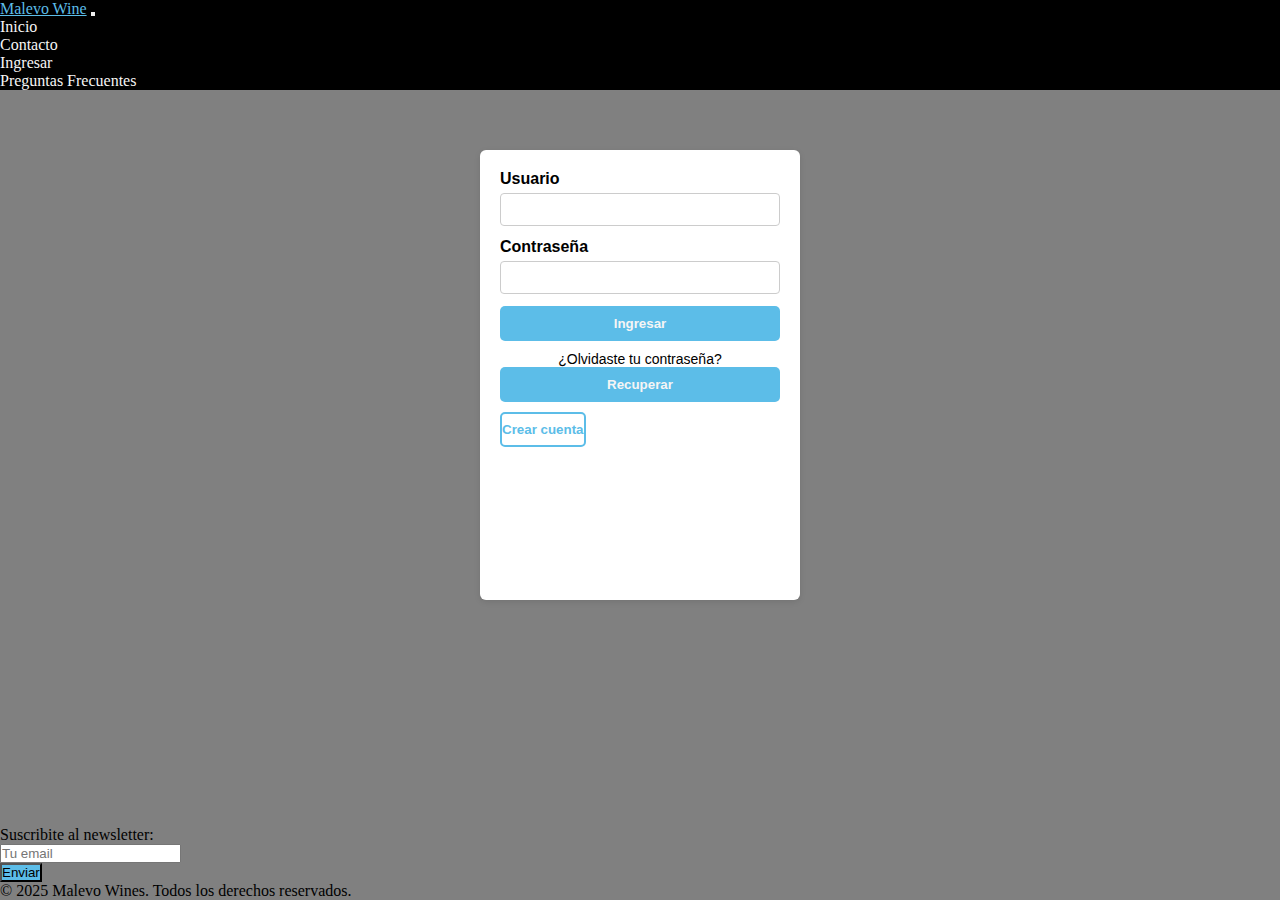
<file: pages/ingresar.html>
<!DOCTYPE html>
<html lang="es">

<head>

    <meta charset="UTF-8">
    <meta name="viewport" content="width=device-width, initial-scale=1.0">
    <title>Malevo Wines | Ingresar</title>
    <link rel="preconnect" href="https://fonts.googleapis.com">
    <link rel="preconnect" href="https://fonts.gstatic.com" crossorigin>
    <link href="https://fonts.googleapis.com/css2?family=Roboto+Flex:opsz,wght@8..144,100..1000&display=swap" rel="stylesheet">
    <link rel="preconnect" href="https://fonts.googleapis.com">
    <link rel="preconnect" href="https://fonts.gstatic.com" crossorigin>
    <link href="https://fonts.googleapis.com/css2?family=Poppins:ital,wght@0,100;0,200;0,300;0,400;0,500;0,600;0,700;0,800;0,900;1,100;1,200;1,300;1,400;1,500;1,600;1,700;1,800;1,900&display=swap" rel="stylesheet">
    <link href="https://cdn.jsdelivr.net/npm/bootstrap@5.3.6/dist/css/bootstrap.min.css" rel="stylesheet" integrity="sha384-4Q6Gf2aSP4eDXB8Miphtr37CMZZQ5oXLH2yaXMJ2w8e2ZtHTl7GptT4jmndRuHDT" crossorigin="anonymous">
    <link rel="shortcut icon" href="https://i.ibb.co/xKs405DV/Icono-Malevo-Wine.png" type="image/png">
    <link rel="stylesheet" href="../styles/styles.css" />
    <meta name="description" content="Accedé o creá tu cuenta en Malevo Wine para gestionar pedidos y descubrir ofertas exclusivas">
    <meta name="keywords" content="ingresar cuenta, login Malevo Wine, acceder usuario, cuenta vino online, iniciar sesión, contraseña">
  
</head>

<body class="page-ingreso">

<header> 
 
    <nav class="navbar navbar-expand-lg bg-body-tertiary">

        <div class="container-fluid">
          <a class="navbar-brand" href="../index.html">Malevo Wine</a>
          <button class="navbar-toggler" type="button" data-bs-toggle="collapse" data-bs-target="#navbarSupportedContent" aria-controls="navbarSupportedContent" aria-expanded="false" aria-label="Toggle navigation">
          <span class="navbar-toggler-icon"></span>
          </button>
        <div class="collapse navbar-collapse" id="navbarSupportedContent">
          <ul class="navbar-nav me-auto mb-2 mb-lg-0">
          <li class="nav-item">
          <a class="nav-link active" aria-current="page" href="../index.html">Inicio</a>
          </li>
          <li class="nav-item">
          <a class="nav-link" href="./contacto.html">Contacto</a>
          </li>
          <li class="nav-item">
          <a class="nav-link" href="#">Ingresar</a>
          </li>
          <li class="nav-item">
          <a class="nav-link" href="./preguntas frecuentes.html">Preguntas Frecuentes</a>
        </li>
        </ul>
        </div>
      </div>
    </nav>

</header>

  <main class="ingreso">

    <section>

       <form action="">

          <label for="usuario">Usuario</label>
          <input type="text" name="usuario" id="usuario">

          <label for="password">Contraseña</label>
          <input type="password" name="password" id="password">

          <input type="submit" value="Ingresar">

          <p>¿Olvidaste tu contraseña?</p>
           <input type="submit" value="Recuperar">

          </form>

          <input type="submit" value="Crear cuenta">
                
    </section>

  </main>

<footer class="bg-dark text-white py-4 mt-auto">

   <div class="container text-center">

    <form class="row justify-content-center mb-3">

    <div class="col-auto">
      <label for="newsletter" class="col-form-label">Suscribite al newsletter:</label>
    </div>

    <div class="col-auto">
      <input type="email" class="form-control" id="newsletter" placeholder="Tu email">
    </div>

    <div class="col-auto">
      <button type="submit" class="btn btn-malevo btn-primary btn-simple-anim">Enviar</button>
    </div>

    </form>

    <p class="mb-0">© 2025 Malevo Wines. Todos los derechos reservados.</p>

  </div>

</footer>

</body>

<script src="https://cdn.jsdelivr.net/npm/bootstrap@5.3.6/dist/js/bootstrap.bundle.min.js" integrity="sha384-j1CDi7MgGQ12Z7Qab0qlWQ/Qqz24Gc6BM0thvEMVjHnfYGF0rmFCozFSxQBxwHKO" crossorigin="anonymous"></script>

</html>
</file>
<file: styles/styles.css>
/* reset */
* {
  margin: 0%;
  padding: 0%;
  box-sizing: border-box;
}

/* estilos generales */
html body {
  background-color: gray;
  margin: 0;
  padding: 0;
  height: 100%;
}

/* Header */
header {
  margin: 0;
  padding: 0;
  width: 100%;
}
header .navbar {
  margin: 0;
  padding: 0;
  width: 100%;
}
header .navbar .container-fluid {
  margin: 0;
  padding: 0;
  width: 100%;
  background-color: black;
}
header .navbar .container-fluid .navbar-brand {
  color: #5CBDE8;
}
header .navbar .navbar-nav .nav-link {
  color: whitesmoke;
}

/* Mobile (hasta 767px) */
@media (max-width: 767px) {
  .navbar-toggler-icon {
    filter: invert(1);
  }
  .navbar-toggler:focus, .navbar-toggler:active, .navbar-toggler:focus-visible {
    outline: none !important;
    box-shadow: none !important;
  }
}
/* Tablet (768px a 991px) */
@media (min-width: 768px) and (max-width: 991px) {
  .navbar-toggler-icon {
    filter: invert(1);
  }
  .navbar-toggler:focus, .navbar-toggler:active, .navbar-toggler:focus-visible {
    outline: none !important;
    box-shadow: none !important;
  }
}
/* Inicio-Index */
.imagenportada {
  height: 400px;
  overflow: hidden;
  margin-top: 15px;
  padding: 0;
  display: flex;
}
.imagenportada img {
  width: 100%;
  height: 100%;
  object-fit: cover;
  display: block;
}

body header nav ul li a {
  text-decoration: none;
  color: whitesmoke;
}

.subrayado {
  text-decoration: underline;
}

main {
  padding: 30px 20px;
  margin-top: 40px;
  max-width: 1000px;
  margin-left: auto;
  margin-right: auto;
}

.imagenes {
  display: grid;
  grid-template-columns: 1fr 1fr;
  grid-template-rows: auto;
  gap: 40px;
}

.bloque {
  text-align: center;
  text-decoration: none;
  color: #333;
  transition: transform 0.3s ease;
}
.bloque img {
  width: 100%;
  height: 200px;
  object-fit: cover;
  border-radius: 8px;
}
.bloque p {
  margin-top: 10px;
  font-size: 1rem;
  font-weight: 500;
}
.bloque:hover {
  transform: scale(1.03);
}
.bloque.especial {
  grid-column: span 2;
}

.nombre-de-servicios {
  color: whitesmoke;
}

/* Mobile (hasta 767px) */
@media (max-width: 767px) {
  .imagenes {
    display: grid;
    grid-template-columns: 1fr;
    grid-template-rows: auto;
    gap: 40px;
  }
  .bloque.especial {
    grid-column: span 1;
  }
  .imagenportada {
    height: 250px;
  }
}
/* Tablet (768px a 991px) */
@media (min-width: 768px) and (max-width: 991px) {
  .imagenes {
    display: grid;
    grid-template-columns: 1fr 1fr;
    grid-template-rows: auto;
    gap: 40px;
  }
  .bloque.especial {
    grid-column: span 2;
  }
  .imagenportada {
    height: 300px;
  }
}
/* Footer */
.btn-malevo {
  background-color: #5CBDE8 !important;
  color: black !important;
}

@media (max-width: 767px) {
  footer form {
    display: flex;
    flex-direction: column;
    align-items: center;
    gap: 10px;
  }
  footer .col-auto {
    width: 90% !important;
    max-width: 320px;
    margin-left: 0 !important;
    margin-right: 0 !important;
  }
  footer input,
  footer button {
    width: 100% !important;
  }
}
@media (min-width: 768px) and (max-width: 991px) {
  footer form {
    display: flex;
    flex-direction: column;
    align-items: center;
    gap: 10px;
  }
  footer .col-auto {
    width: 70% !important;
    max-width: 320px;
    margin-left: 0 !important;
    margin-right: 0 !important;
  }
  footer input,
  footer button {
    width: 100% !important;
  }
}
/* Header */
header {
  margin: 0;
  padding: 0;
  width: 100%;
}
header .navbar {
  margin: 0;
  padding: 0;
  width: 100%;
}
header .navbar .container-fluid {
  margin: 0;
  padding: 0;
  width: 100%;
  background-color: black;
}
header .navbar .container-fluid .navbar-brand {
  color: #5CBDE8;
}
header .navbar .navbar-nav .nav-link {
  color: whitesmoke;
}

/* Mobile (hasta 767px) */
@media (max-width: 767px) {
  .navbar-toggler-icon {
    filter: invert(1);
  }
  .navbar-toggler:focus, .navbar-toggler:active, .navbar-toggler:focus-visible {
    outline: none !important;
    box-shadow: none !important;
  }
}
/* Tablet (768px a 991px) */
@media (min-width: 768px) and (max-width: 991px) {
  .navbar-toggler-icon {
    filter: invert(1);
  }
  .navbar-toggler:focus, .navbar-toggler:active, .navbar-toggler:focus-visible {
    outline: none !important;
    box-shadow: none !important;
  }
}
/* contacto */
.contacto {
  display: flex;
  flex-direction: column;
  align-items: center;
  margin: 0 auto;
  padding: 20px;
  width: 100%;
  max-width: 600px;
  min-height: 82vh;
  box-sizing: border-box;
}
.contacto img {
  width: 100%;
  height: auto;
  max-width: 100%;
}
.contacto section {
  margin-top: 20px;
  width: 100%;
  text-align: center;
  color: whitesmoke;
}

.redes-sociales {
  text-align: center;
  margin-top: 0;
}
.redes-sociales a {
  color: #5CBDE8;
  font-size: 2rem;
  margin: 0 10px;
  text-decoration: none;
  transition: color 0.3s ease;
}

.mapa-malevo {
  position: relative;
  width: 100%;
  height: 0;
  max-width: 700px;
  padding-bottom: 40%;
  overflow: hidden;
  border-radius: 8px;
  box-shadow: 0 0 10px rgba(0, 0, 0, 0.1);
  margin: 20px auto 0 auto;
}
.mapa-malevo iframe {
  width: 100%;
  height: 100%;
  position: absolute;
  top: 0;
  left: 0;
  border: 0;
  border-radius: 8px;
}

/* Mobile: hasta 767px */
@media (max-width: 767px) {
  .contacto {
    padding: 10px;
  }
  .contacto section p {
    font-size: 1rem;
  }
  .mapa-malevo {
    margin-top: 15px;
    border-radius: 6px;
  }
  .mapa-malevo iframe {
    border-radius: 6px;
  }
}
/* Tablet: 768px a 991px */
@media (min-width: 768px) and (max-width: 991px) {
  .contacto {
    padding: 15px 20px;
  }
  .contacto section p {
    font-size: 1.1rem;
  }
  .mapa-malevo {
    margin-top: 18px;
    margin-bottom: 10px;
    border-radius: 7px;
  }
  .mapa-malevo iframe {
    border-radius: 7px;
  }
}
/* Footer */
.btn-malevo {
  background-color: #5CBDE8 !important;
  color: black !important;
}

@media (max-width: 767px) {
  footer form {
    display: flex;
    flex-direction: column;
    align-items: center;
    gap: 10px;
  }
  footer .col-auto {
    width: 90% !important;
    max-width: 320px;
    margin-left: 0 !important;
    margin-right: 0 !important;
  }
  footer input,
  footer button {
    width: 100% !important;
  }
}
@media (min-width: 768px) and (max-width: 991px) {
  footer form {
    display: flex;
    flex-direction: column;
    align-items: center;
    gap: 10px;
  }
  footer .col-auto {
    width: 70% !important;
    max-width: 320px;
    margin-left: 0 !important;
    margin-right: 0 !important;
  }
  footer input,
  footer button {
    width: 100% !important;
  }
}
/* Header */
header {
  margin: 0;
  padding: 0;
  width: 100%;
}
header .navbar {
  margin: 0;
  padding: 0;
  width: 100%;
}
header .navbar .container-fluid {
  margin: 0;
  padding: 0;
  width: 100%;
  background-color: black;
}
header .navbar .container-fluid .navbar-brand {
  color: #5CBDE8;
}
header .navbar .navbar-nav .nav-link {
  color: whitesmoke;
}

/* Mobile (hasta 767px) */
@media (max-width: 767px) {
  .navbar-toggler-icon {
    filter: invert(1);
  }
  .navbar-toggler:focus, .navbar-toggler:active, .navbar-toggler:focus-visible {
    outline: none !important;
    box-shadow: none !important;
  }
}
/* Tablet (768px a 991px) */
@media (min-width: 768px) and (max-width: 991px) {
  .navbar-toggler-icon {
    filter: invert(1);
  }
  .navbar-toggler:focus, .navbar-toggler:active, .navbar-toggler:focus-visible {
    outline: none !important;
    box-shadow: none !important;
  }
}
/* Ingresar */
.ingreso {
  padding: 20px;
  font-family: Arial, sans-serif;
  display: flex;
  justify-content: center;
}
.ingreso section {
  max-height: 50vh;
  overflow-y: auto;
  background: white;
  padding: 20px;
  width: 320px;
  border-radius: 6px;
  box-shadow: 0 2px 6px rgba(0, 0, 0, 0.1);
}
.ingreso section > input[type=submit] {
  background-color: transparent;
  color: #5CBDE8;
  border: 2px solid #5CBDE8;
  padding: 8px 0;
  font-weight: bold;
  border-radius: 5px;
  cursor: pointer;
  margin-top: 10px;
}
.ingreso section > input[type=submit]:hover {
  background-color: #5CBDE8;
  color: whitesmoke;
}
.ingreso form {
  display: flex;
  flex-direction: column;
}
.ingreso form label {
  margin-bottom: 5px;
  font-weight: bold;
}
.ingreso form input[type=text],
.ingreso form input[type=password] {
  padding: 8px;
  margin-bottom: 12px;
  border: 1px solid #ccc;
  border-radius: 4px;
}
.ingreso form input[type=submit] {
  background-color: #5CBDE8;
  color: whitesmoke;
  padding: 10px;
  border: none;
  border-radius: 5px;
  cursor: pointer;
  font-weight: bold;
}
.ingreso form input[type=submit]:hover {
  background-color: #5CBDE8;
}
.ingreso p {
  text-align: center;
  margin-top: 10px;
  font-size: 14px;
}
.ingreso p a {
  color: #5CBDE8;
  text-decoration: none;
}
.ingreso p a:hover {
  text-decoration: underline;
}

body.page-ingreso {
  display: flex;
  flex-direction: column;
  min-height: 100vh;
}
body.page-ingreso main.ingreso {
  flex: 1;
}

/* Mobile: hasta 767px */
@media (max-width: 767px) {
  .ingreso {
    padding: 10px;
  }
  .ingreso section {
    width: 100%;
    padding: 15px;
  }
}
/* Tablet: 768px a 991px */
@media (min-width: 768px) and (max-width: 991px) {
  .ingreso section {
    width: 80%;
  }
}
/* Footer */
.btn-malevo {
  background-color: #5CBDE8 !important;
  color: black !important;
}

@media (max-width: 767px) {
  footer form {
    display: flex;
    flex-direction: column;
    align-items: center;
    gap: 10px;
  }
  footer .col-auto {
    width: 90% !important;
    max-width: 320px;
    margin-left: 0 !important;
    margin-right: 0 !important;
  }
  footer input,
  footer button {
    width: 100% !important;
  }
}
@media (min-width: 768px) and (max-width: 991px) {
  footer form {
    display: flex;
    flex-direction: column;
    align-items: center;
    gap: 10px;
  }
  footer .col-auto {
    width: 70% !important;
    max-width: 320px;
    margin-left: 0 !important;
    margin-right: 0 !important;
  }
  footer input,
  footer button {
    width: 100% !important;
  }
}
/* Header */
header {
  margin: 0;
  padding: 0;
  width: 100%;
}
header .navbar {
  margin: 0;
  padding: 0;
  width: 100%;
}
header .navbar .container-fluid {
  margin: 0;
  padding: 0;
  width: 100%;
  background-color: black;
}
header .navbar .container-fluid .navbar-brand {
  color: #5CBDE8;
}
header .navbar .navbar-nav .nav-link {
  color: whitesmoke;
}

/* Mobile (hasta 767px) */
@media (max-width: 767px) {
  .navbar-toggler-icon {
    filter: invert(1);
  }
  .navbar-toggler:focus, .navbar-toggler:active, .navbar-toggler:focus-visible {
    outline: none !important;
    box-shadow: none !important;
  }
}
/* Tablet (768px a 991px) */
@media (min-width: 768px) and (max-width: 991px) {
  .navbar-toggler-icon {
    filter: invert(1);
  }
  .navbar-toggler:focus, .navbar-toggler:active, .navbar-toggler:focus-visible {
    outline: none !important;
    box-shadow: none !important;
  }
}
/* preguntas frecuentes */
.mainpreguntasfrecuentes {
  max-width: 1000px;
  margin: 60px auto;
  padding: 20px;
  box-sizing: border-box;
}
.mainpreguntasfrecuentes img {
  display: block;
  width: 100%;
  height: auto;
  max-height: 46vh;
  object-fit: cover;
  border-radius: 8px;
  margin: 0 auto 20px;
  padding: 10px;
  background-color: gray;
  box-sizing: border-box;
}

/* Mobile: hasta 767px */
@media (max-width: 767px) {
  .mainpreguntasfrecuentes img {
    max-height: 300px;
    padding: 5px;
  }
}
/* Tablet: 768px a 991px */
@media (min-width: 768px) and (max-width: 991px) {
  .imagenes {
    display: grid;
    grid-template-columns: 1fr 1fr;
    grid-template-rows: auto;
    gap: 40px;
  }
  .bloque.especial {
    grid-column: span 2;
  }
  .imagenportada {
    height: 300px;
  }
}
/* Footer */
.btn-malevo {
  background-color: #5CBDE8 !important;
  color: black !important;
}

@media (max-width: 767px) {
  footer form {
    display: flex;
    flex-direction: column;
    align-items: center;
    gap: 10px;
  }
  footer .col-auto {
    width: 90% !important;
    max-width: 320px;
    margin-left: 0 !important;
    margin-right: 0 !important;
  }
  footer input,
  footer button {
    width: 100% !important;
  }
}
@media (min-width: 768px) and (max-width: 991px) {
  footer form {
    display: flex;
    flex-direction: column;
    align-items: center;
    gap: 10px;
  }
  footer .col-auto {
    width: 70% !important;
    max-width: 320px;
    margin-left: 0 !important;
    margin-right: 0 !important;
  }
  footer input,
  footer button {
    width: 100% !important;
  }
}
/* animaciones */
.fadein {
  opacity: 0;
  animation: myanimation 2s forwards;
}

@keyframes myanimation {
  0% {
    opacity: 0;
  }
  100% {
    opacity: 1;
  }
}
.btn-simple-anim {
  transition: transform 0.3s ease, opacity 0.3s ease;
}

.btn-simple-anim:hover {
  transform: scale(1.05);
  opacity: 0.8;
}

/*# sourceMappingURL=styles.css.map */
</file>
